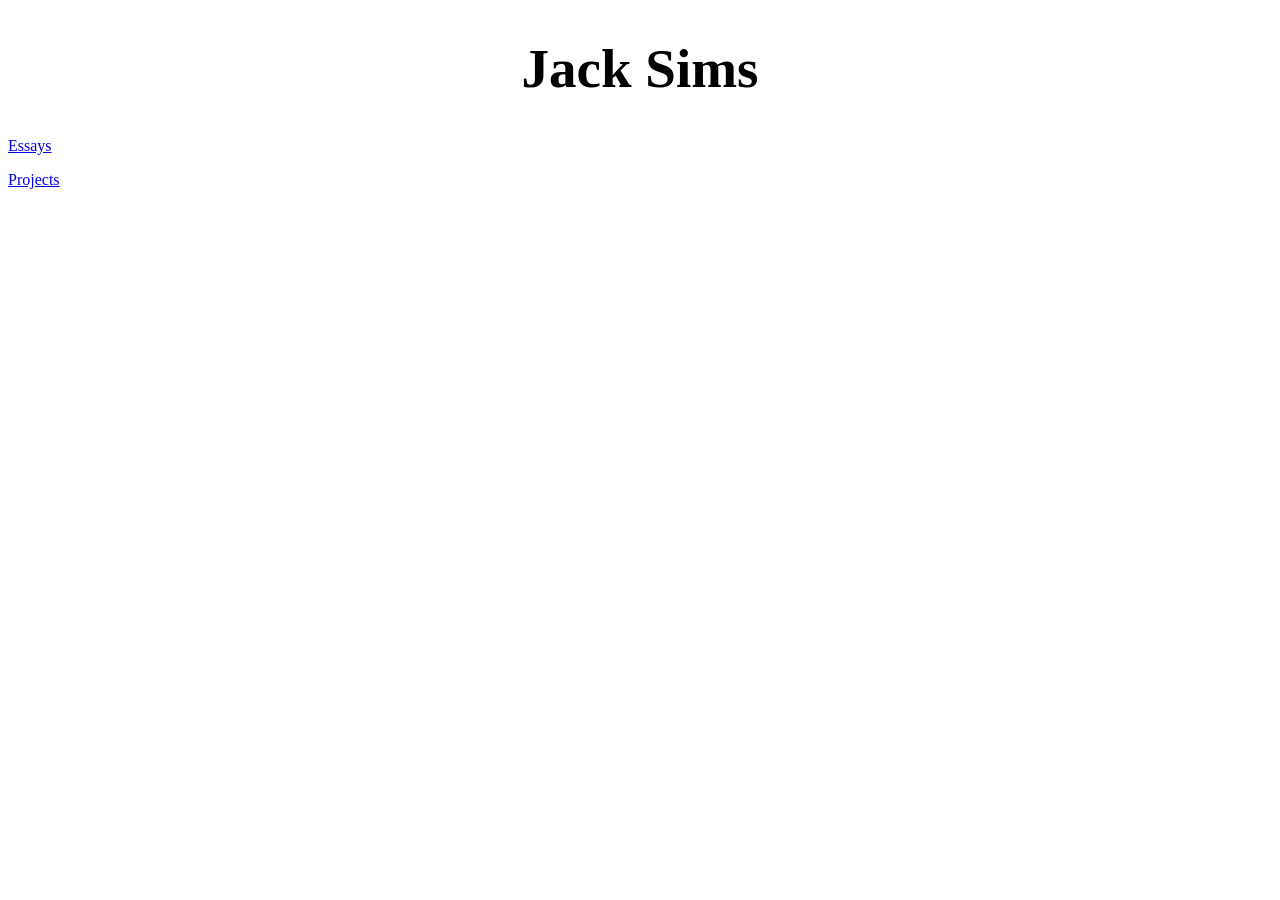
<file: index.html>
<!DOCTYPE html>
<html>
    <head>
        <title>
            Jack Sims' Portfolio
        </title>
        <meta charset="UTF-8">
        <meta name="viewport" content="width=device-width, initial-scale=1.0">
        <link rel="stylesheet" type="text/css" href="css/home.css">
    </head>
    <body>
        <h1 id="name">
            Jack Sims
        </h1>
        <p>
            <a href="./essays/essays.html">Essays</a>
        </p>
        <p>
            <a href="./projects/projects.html">Projects</a>
        </p>
    </body>
</html>
</file>
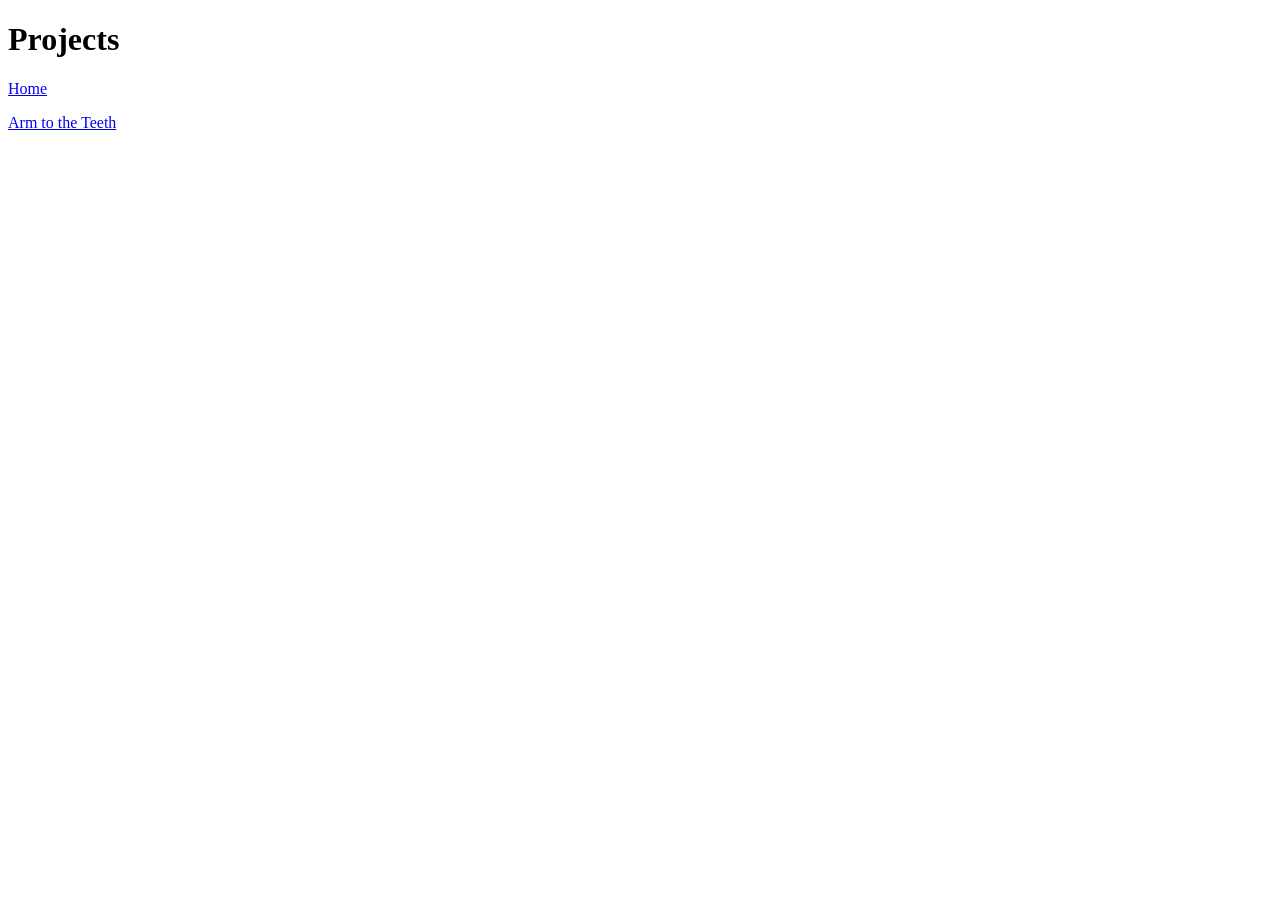
<file: projects/index.html>
<!DOCTYPE html>
<html>
    <body>
        <h1>
            Projects
        </h1>
        <p>
            <a href="../index.html">Home</a>
        </p>
        <p>
            <a href="./AT3/at3.html">Arm to the Teeth</a>
        </p>
    </body>
</html>
</file>
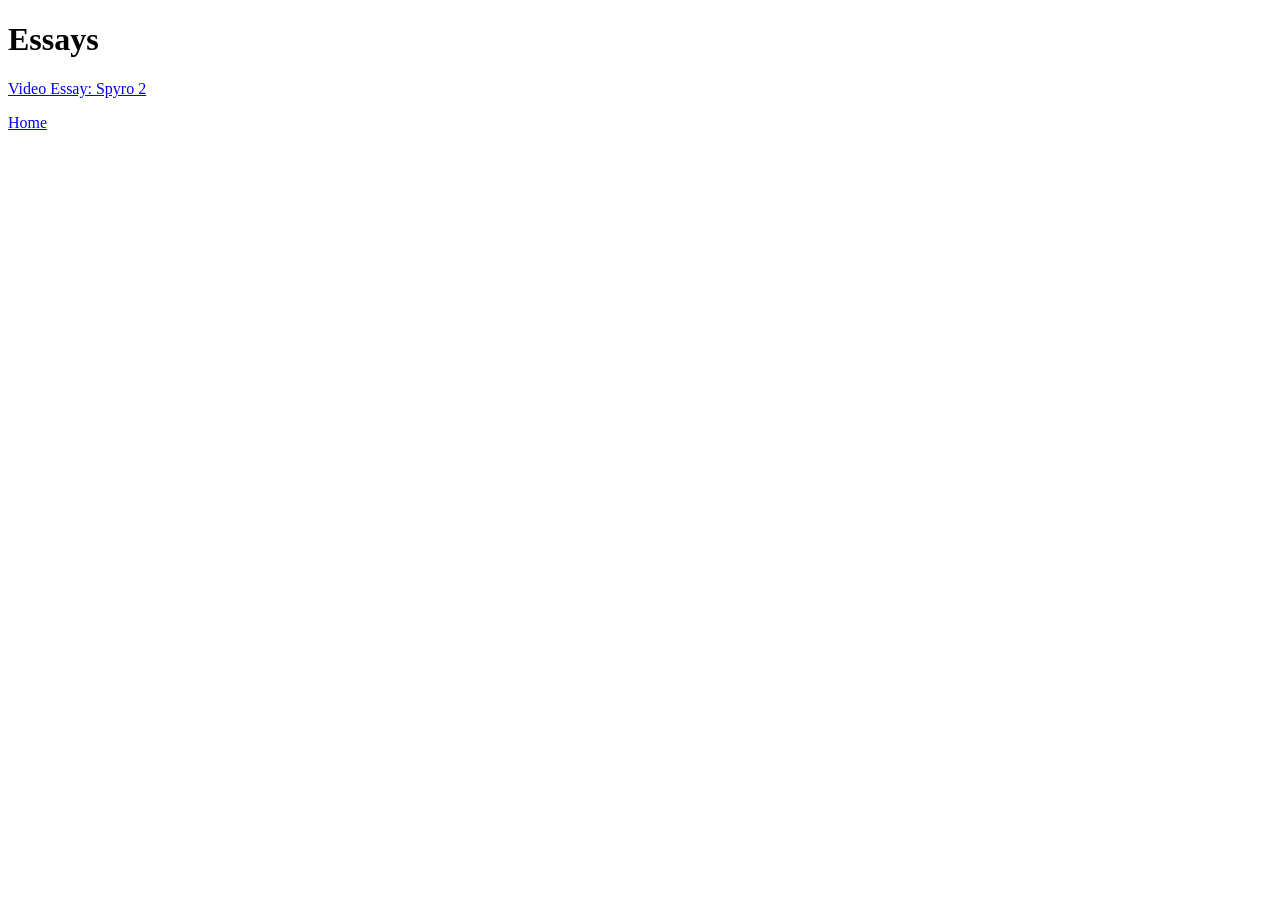
<file: essays/essays.html>
<!DOCTYPE html>
<html>
    <body>
        <h1>
            Essays
        </h1>
        <p>
            <a href="./se/se.html">Video Essay: Spyro 2</a>
        </p>
        <p>
            <a href="../index.html">Home</a>
        </p>
    </body>
</html>
</file>
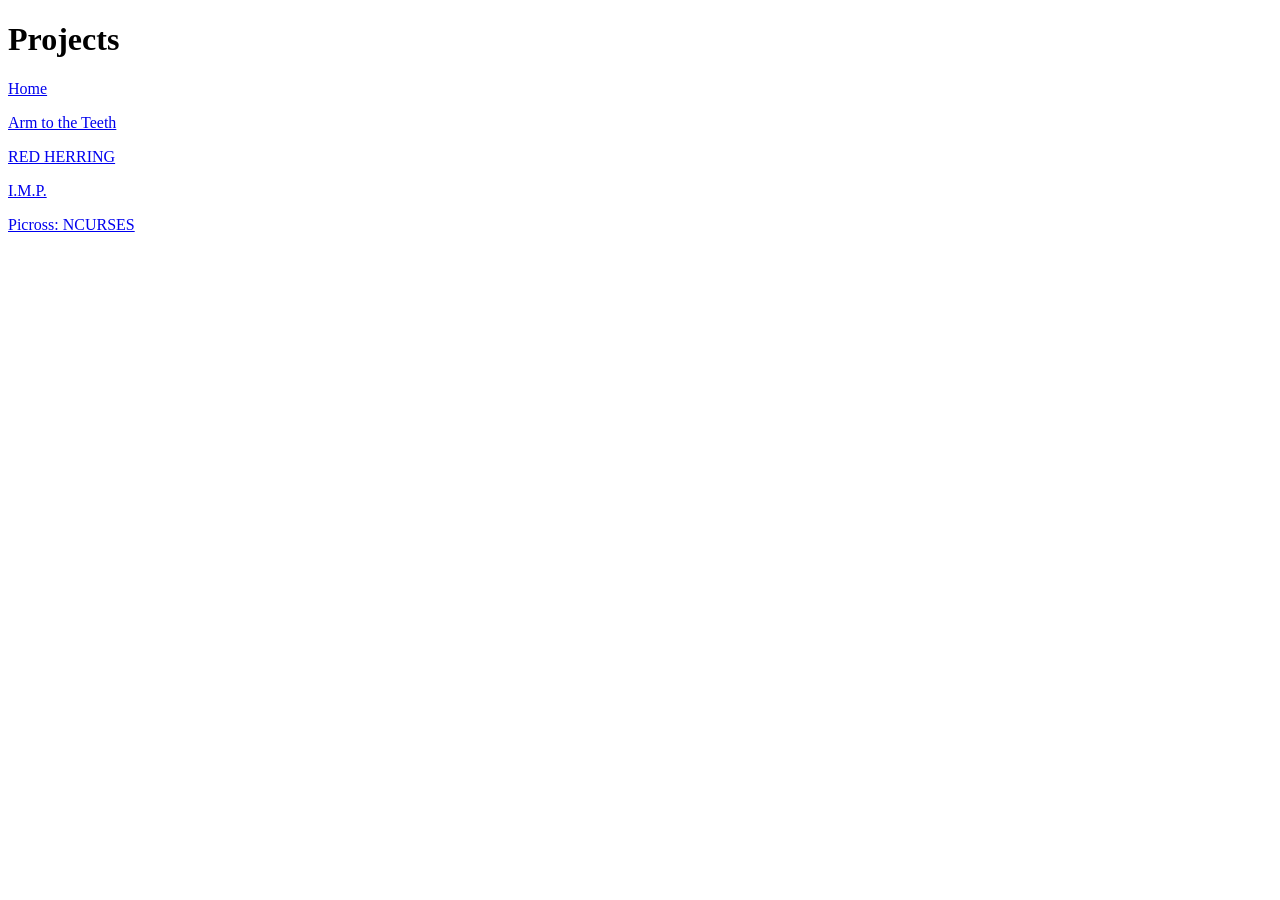
<file: projects/projects.html>
<!DOCTYPE html>
<html>
    <body>
        <h1>
            Projects
        </h1>
        <p>
            <a href="../index.html">Home</a>
        </p>
        <p>
            <a href="./at3/at3.html">Arm to the Teeth</a>
        </p>
        <p>
            <a href="./rh/rh.html">RED HERRING</a>
        </p>
        <p>
            <a href="./imp/imp.html">I.M.P.</a>
        </p>
        <p>
            <a href="./pn/pn.html">Picross: NCURSES</a>
        </p>
    </body>
</html>
</file>
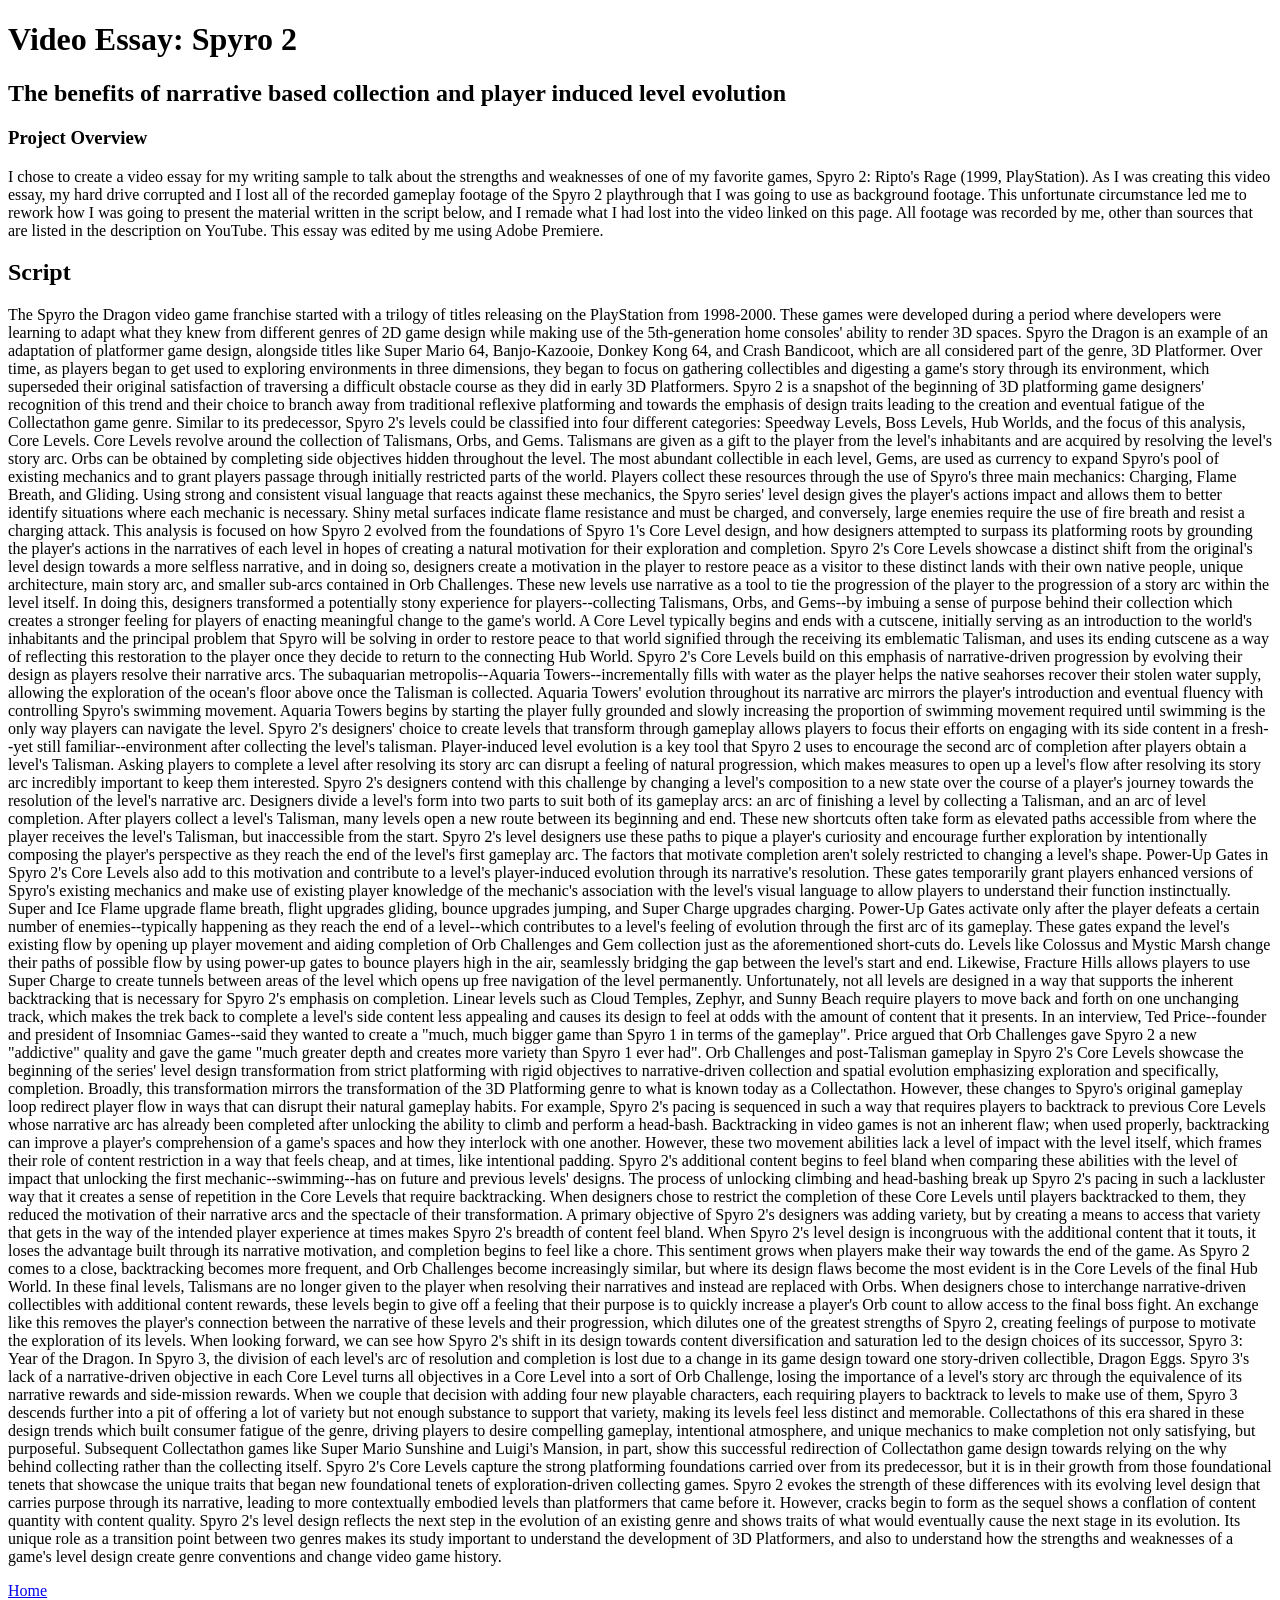
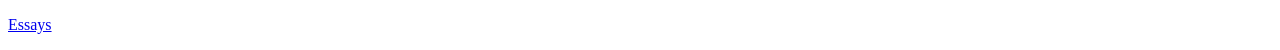
<file: essays/se/se.html>
<!DOCTYPE html>
    <html>
        <body>
            <h1>
                Video Essay: Spyro 2
            </h1>
                <h2>
                    The benefits of narrative based collection and player induced level evolution
                </h2>
                    <h3>
                        Project Overview
                    </h3>
                        <p>
                            I chose to create a video essay for my writing sample to talk about the strengths and weaknesses of one of my favorite games, Spyro 2: Ripto's Rage (1999, PlayStation). 
                            As I was creating this video essay, my hard drive corrupted and I lost all of the recorded gameplay footage of the Spyro 2 playthrough that I was going to use as background footage. This unfortunate circumstance led me to rework how I was going to present the material written in the script below, and I remade what I had lost into the video linked on this page.
                            All footage was recorded by me, other than sources that are listed in the description on YouTube. This essay was edited by me using Adobe Premiere.
                        </p>
                <h2>
                    Script
                </h2>
                    <p>
                         The Spyro the Dragon video game franchise started with a trilogy of titles releasing on the PlayStation from 1998-2000. These games were developed during a period where developers were learning to adapt what they knew from different genres of 2D game design while making use of the 5th-generation home consoles' ability to render 3D spaces. Spyro the Dragon is an example of an adaptation of platformer game design, alongside titles like Super Mario 64, Banjo-Kazooie, Donkey Kong 64, and Crash Bandicoot, which are all considered part of the genre, 3D Platformer. Over time, as players began to get used to exploring environments in three dimensions, they began to focus on gathering collectibles and digesting a game's story through its environment, which superseded their original satisfaction of traversing a difficult obstacle course as they did in early 3D Platformers. Spyro 2 is a snapshot of the beginning of 3D platforming game designers' recognition of this trend and their choice to branch away from traditional reflexive platforming and towards the emphasis of design traits leading to the creation and eventual fatigue of the Collectathon game genre. 
        Similar to its predecessor, Spyro 2's levels could be classified into four different categories: Speedway Levels, Boss Levels, Hub Worlds, and the focus of this analysis, Core Levels. Core Levels revolve around the collection of Talismans, Orbs, and Gems. Talismans are given as a gift to the player from the level's inhabitants and are acquired by resolving the level's story arc. Orbs can be obtained by completing side objectives hidden throughout the level. The most abundant collectible in each level, Gems, are used as currency to expand Spyro's pool of existing mechanics and to grant players passage through initially restricted parts of the world. Players collect these resources through the use of Spyro's three main mechanics: Charging, Flame Breath, and Gliding. Using strong and consistent visual language that reacts against these mechanics, the Spyro series' level design gives the player's actions impact and allows them to better identify situations where each mechanic is necessary. Shiny metal surfaces indicate flame resistance and must be charged, and conversely, large enemies require the use of fire breath and resist a charging attack. This analysis is focused on how Spyro 2 evolved from the foundations of Spyro 1's Core Level design, and how designers attempted to surpass its platforming roots by grounding the player's actions in the narratives of each level in hopes of creating a natural motivation for their exploration and completion.
        Spyro 2's Core Levels showcase a distinct shift from the original's level design towards a more selfless narrative, and in doing so, designers create a motivation in the player to restore peace as a visitor to these distinct lands with their own native people, unique architecture, main story arc, and smaller sub-arcs contained in Orb Challenges. These new levels use narrative as a tool to tie the progression of the player to the progression of a story arc within the level itself. In doing this, designers transformed a potentially stony experience for players--collecting Talismans, Orbs, and Gems--by imbuing a sense of purpose behind their collection which creates a stronger feeling for players of enacting meaningful change to the game's world. A Core Level typically begins and ends with a cutscene, initially serving as an introduction to the world's inhabitants and the principal problem that Spyro will be solving in order to restore peace to that world signified through the receiving its emblematic Talisman, and uses its ending cutscene as a way of reflecting this restoration to the player once they decide to return to the connecting Hub World. 
        Spyro 2's Core Levels build on this emphasis of narrative-driven progression by evolving their design as players resolve their narrative arcs. The subaquarian metropolis--Aquaria Towers--incrementally fills with water as the player helps the native seahorses recover their stolen water supply, allowing the exploration of the ocean's floor above once the Talisman is collected. Aquaria Towers' evolution throughout its narrative arc mirrors the player's introduction and eventual fluency with controlling Spyro's swimming movement. Aquaria Towers begins by starting the player fully grounded and slowly increasing the proportion of swimming movement required until swimming is the only way players can navigate the level. Spyro 2's designers' choice to create levels that transform through gameplay allows players to focus their efforts on engaging with its side content in a fresh--yet still familiar--environment after collecting the level's talisman.
        Player-induced level evolution is a key tool that Spyro 2 uses to encourage the second arc of completion after players obtain a level's Talisman. Asking players to complete a level after resolving its story arc can disrupt a feeling of natural progression, which makes measures to open up a level's flow after resolving its story arc incredibly important to keep them interested. Spyro 2's designers contend with this challenge by changing a level's composition to a new state over the course of a player's journey towards the resolution of the level's narrative arc. Designers divide a level's form into two parts to suit both of its gameplay arcs: an arc of finishing a level by collecting a Talisman, and an arc of level completion. After players collect a level's Talisman, many levels open a new route between its beginning and end. These new shortcuts often take form as elevated paths accessible from where the player receives the level's Talisman, but inaccessible from the start. Spyro 2's level designers use these paths to pique a player's curiosity and encourage further exploration by intentionally composing the player's perspective as they reach the end of the level's first gameplay arc. 
        The factors that motivate completion aren't solely restricted to changing a level's shape. Power-Up Gates in Spyro 2's Core Levels also add to this motivation and contribute to a level's player-induced evolution through its narrative's resolution. These gates temporarily grant players enhanced versions of Spyro's existing mechanics and make use of existing player knowledge of the mechanic's association with the level's visual language to allow players to understand their function instinctually. Super and Ice Flame upgrade flame breath, flight upgrades gliding, bounce upgrades jumping, and Super Charge upgrades charging. Power-Up Gates activate only after the player defeats a certain number of enemies--typically happening as they reach the end of a level--which contributes to a level's feeling of evolution through the first arc of its gameplay. These gates expand the level's existing flow by opening up player movement and aiding completion of Orb Challenges and Gem collection just as the aforementioned short-cuts do. Levels like Colossus and Mystic Marsh change their paths of possible flow by using power-up gates to bounce players high in the air, seamlessly bridging the gap between the level's start and end. Likewise, Fracture Hills allows players to use Super Charge to create tunnels between areas of the level which opens up free navigation of the level permanently. Unfortunately, not all levels are designed in a way that supports the inherent backtracking that is necessary for Spyro 2's emphasis on completion. Linear levels such as Cloud Temples, Zephyr, and Sunny Beach require players to move back and forth on one unchanging track, which makes the trek back to complete a level's side content less appealing and causes its design to feel at odds with the amount of content that it presents. 
        In an interview, Ted Price--founder and president of Insomniac Games--said they wanted to create a "much, much bigger game than Spyro 1 in terms of the gameplay". Price argued that Orb Challenges gave Spyro 2 a new "addictive" quality and gave the game "much greater depth and creates more variety than Spyro 1 ever had". Orb Challenges and post-Talisman gameplay in Spyro 2's Core Levels showcase the beginning of the series' level design transformation from strict platforming with rigid objectives to narrative-driven collection and spatial evolution emphasizing exploration and specifically, completion. Broadly, this transformation mirrors the transformation of the 3D Platforming genre to what is known today as a Collectathon. However, these changes to Spyro's original gameplay loop redirect player flow in ways that can disrupt their natural gameplay habits. For example, Spyro 2's pacing is sequenced in such a way that requires players to backtrack to previous Core Levels whose narrative arc has already been completed after unlocking the ability to climb and perform a head-bash. Backtracking in video games is not an inherent flaw; when used properly, backtracking can improve a player's comprehension of a game's spaces and how they interlock with one another. However, these two movement abilities lack a level of impact with the level itself, which frames their role of content restriction in a way that feels cheap, and at times, like intentional padding. Spyro 2's additional content begins to feel bland when comparing these abilities with the level of impact that unlocking the first mechanic--swimming--has on future and previous levels' designs. The process of unlocking climbing and head-bashing break up Spyro 2's pacing in such a lackluster way that it creates a sense of repetition in the Core Levels that require backtracking. When designers chose to restrict the completion of these Core Levels until players backtracked to them, they reduced the motivation of their narrative arcs and the spectacle of their transformation. A primary objective of Spyro 2's designers was adding variety, but by creating a means to access that variety that gets in the way of the intended player experience at times makes Spyro 2's breadth of content feel bland. When Spyro 2's level design is incongruous with the additional content that it touts, it loses the advantage built through its narrative motivation, and completion begins to feel like a chore. This sentiment grows when players make their way towards the end of the game. As Spyro 2 comes to a close, backtracking becomes more frequent, and Orb Challenges become increasingly similar, but where its design flaws become the most evident is in the Core Levels of the final Hub World. In these final levels, Talismans are no longer given to the player when resolving their narratives and instead are replaced with Orbs. When designers chose to interchange narrative-driven collectibles with additional content rewards, these levels begin to give off a feeling that their purpose is to quickly increase a player's Orb count to allow access to the final boss fight. An exchange like this removes the player's connection between the narrative of these levels and their progression, which dilutes one of the greatest strengths of Spyro 2, creating feelings of purpose to motivate the exploration of its levels. 
        When looking forward, we can see how Spyro 2's shift in its design towards content diversification and saturation led to the design choices of its successor, Spyro 3: Year of the Dragon. In Spyro 3, the division of each level's arc of resolution and completion is lost due to a change in its game design toward one story-driven collectible, Dragon Eggs. Spyro 3's lack of a narrative-driven objective in each Core Level turns all objectives in a Core Level into a sort of Orb Challenge, losing the importance of a level's story arc through the equivalence of its narrative rewards and side-mission rewards. When we couple that decision with adding four new playable characters, each requiring players to backtrack to levels to make use of them, Spyro 3 descends further into a pit of offering a lot of variety but not enough substance to support that variety, making its levels feel less distinct and memorable. Collectathons of this era shared in these design trends which built consumer fatigue of the genre, driving players to desire compelling gameplay, intentional atmosphere, and unique mechanics to make completion not only satisfying, but purposeful. Subsequent Collectathon games like Super Mario Sunshine and Luigi's Mansion, in part, show this successful redirection of Collectathon game design towards relying on the why behind collecting rather than the collecting itself. 
        Spyro 2's Core Levels capture the strong platforming foundations carried over from its predecessor, but it is in their growth from those foundational tenets that showcase the unique traits that began new foundational tenets of exploration-driven collecting games. Spyro 2 evokes the strength of these differences with its evolving level design that carries purpose through its narrative, leading to more contextually embodied levels than platformers that came before it. However, cracks begin to form as the sequel shows a conflation of content quantity with content quality. Spyro 2's level design reflects the next step in the evolution of an existing genre and shows traits of what would eventually cause the next stage in its evolution. Its unique role as a transition point between two genres makes its study important to understand the development of 3D Platformers, and also to understand how the strengths and weaknesses of a game's level design create genre conventions and change video game history. 
                    </p>
        <p>
            <a href="../index.html">Home</a>
        </p>
        <p>
            <a href="../essays.html">Essays</a>
        </p>
        </body>
    </html>
</file>
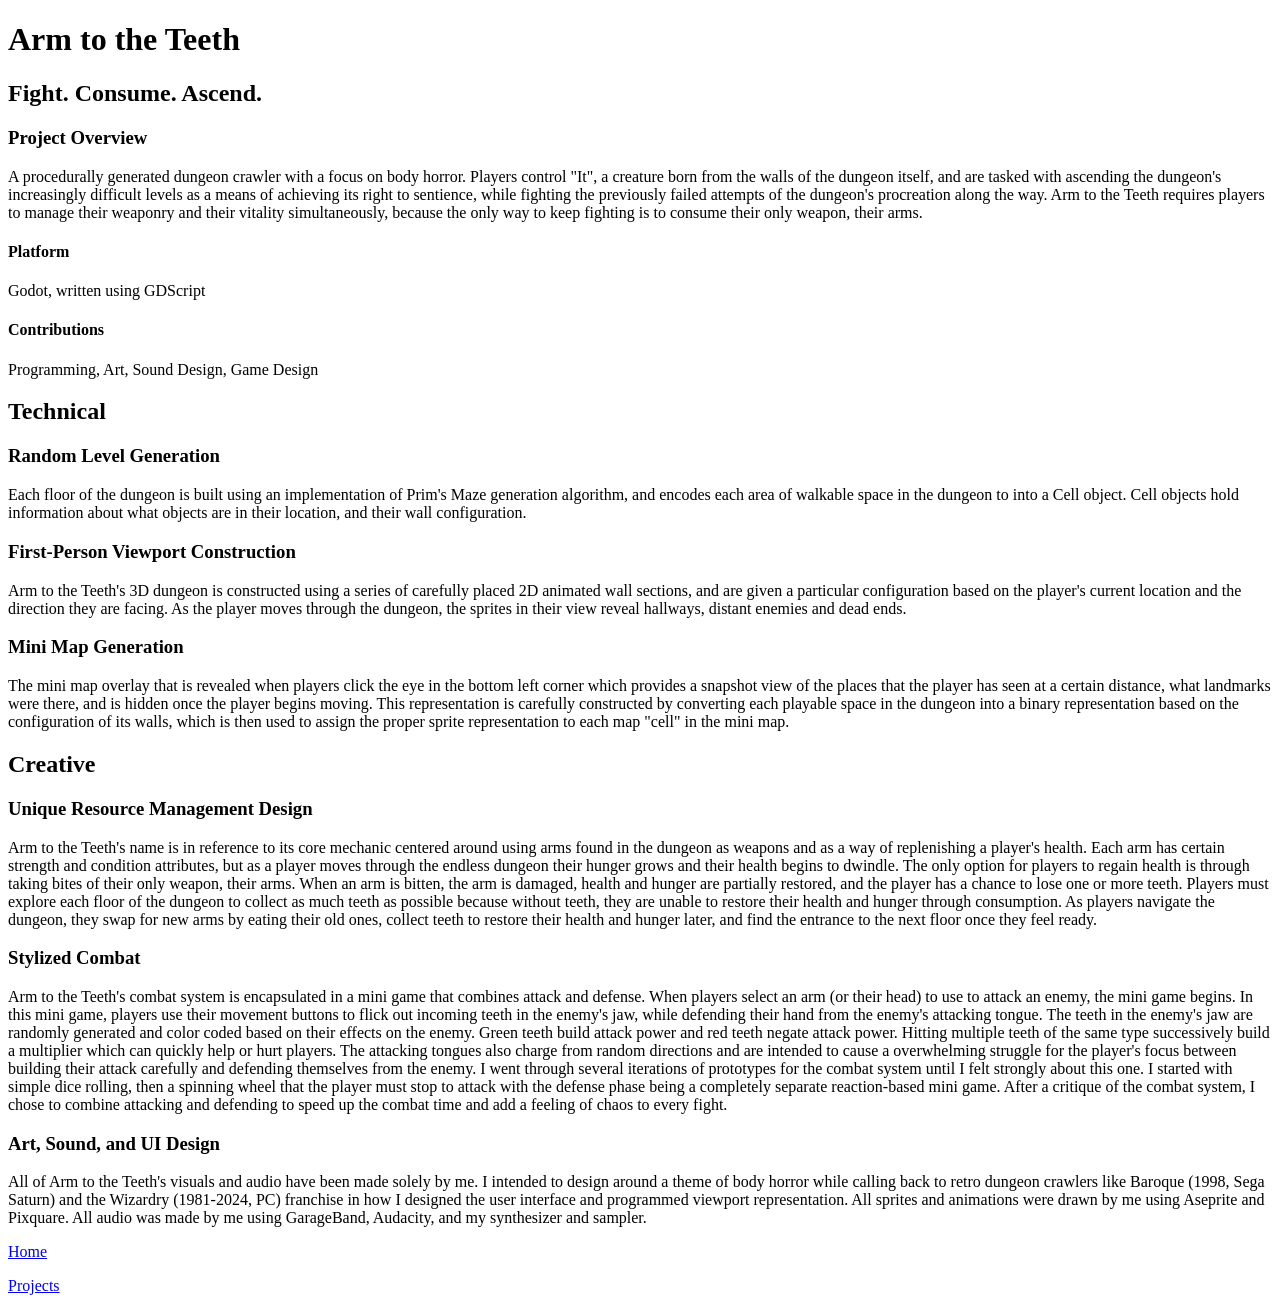
<file: projects/at3/at3.html>
<!DOCTYPE html>
<html>
    <body>
        <h1>
            Arm to the Teeth
        </h1>
            <h2>
            Fight. Consume. Ascend. 
            </h2>
                <h3>
                    Project Overview
                </h3>
                    <p>
                        A procedurally generated dungeon crawler with a focus on body horror. Players control "It", a creature born from the walls of the dungeon itself, and are tasked with ascending the dungeon's increasingly difficult levels as a means of achieving its right to sentience, while fighting the previously failed attempts of the dungeon's procreation along the way.
                        Arm to the Teeth requires players to manage their weaponry and their vitality simultaneously, because the only way to keep fighting is to consume their only weapon, their arms.
                    </p>
                    <h4>
                        Platform
                    </h4>
                        <p>
                            Godot, written using GDScript
                        </p>
                    <h4>
                        Contributions
                    </h4>
                        <p>
                            Programming, Art, Sound Design, Game Design
                        </p>
            <h2>
                Technical
            </h2>
                <h3>
                    Random Level Generation
                </h3> 
                    <p>
                        Each floor of the dungeon is built using an implementation of Prim's Maze generation algorithm, and encodes each area of walkable space in the dungeon to into a Cell object.
                        Cell objects hold information about what objects are in their location, and their wall configuration.
                    </p>
                <h3>
                    First-Person Viewport Construction
                </h3>
                    <p>
                        Arm to the Teeth's 3D dungeon is constructed using a series of carefully placed 2D animated wall sections, and are given a particular configuration based on the player's current location and the direction they are facing.
                        As the player moves through the dungeon, the sprites in their view reveal hallways, distant enemies and dead ends.
                    </p>
                <h3>
                    Mini Map Generation
                </h3>
                    <p>
                        The mini map overlay that is revealed when players click the eye in the bottom left corner which provides a snapshot view of the places that the player has seen at a certain distance, what landmarks were there, and is hidden once the player begins moving. 
                        This representation is carefully constructed by converting each playable space in the dungeon into a binary representation based on the configuration of its walls, which is then used to assign the proper sprite representation to each map "cell" in the mini map.
                    </p>
            <h2>
                Creative
            </h2>
                <h3>
                    Unique Resource Management Design
                </h3>
                    <p>
                        Arm to the Teeth's name is in reference to its core mechanic centered around using arms found in the dungeon as weapons and as a way of replenishing a player's health. 
                        Each arm has certain strength and condition attributes, but as a player moves through the endless dungeon their hunger grows and their health begins to dwindle. The only option for players to regain health is through taking bites of their only weapon, their arms. 
                        When an arm is bitten, the arm is damaged, health and hunger are partially restored, and the player has a chance to lose one or more teeth.
                        Players must explore each floor of the dungeon to collect as much teeth as possible because without teeth, they are unable to restore their health and hunger through consumption. 
                        As players navigate the dungeon, they swap for new arms by eating their old ones, collect teeth to restore their health and hunger later, and find the entrance to the next floor once they feel ready.
                    </p>
                <h3>
                    Stylized Combat
                </h3>
                    <p>
                        Arm to the Teeth's combat system is encapsulated in a mini game that combines attack and defense.
                        When players select an arm (or their head) to use to attack an enemy, the mini game begins. In this mini game, players use their movement buttons to flick out incoming teeth in the enemy's jaw, while defending their hand from the enemy's attacking tongue. 
                        The teeth in the enemy's jaw are randomly generated and color coded based on their effects on the enemy. Green teeth build attack power and red teeth negate attack power. Hitting multiple teeth of the same type successively build a multiplier which can quickly help or hurt players.
                        The attacking tongues also charge from random directions and are intended to cause a overwhelming struggle for the player's focus between building their attack carefully and defending themselves from the enemy.
                        I went through several iterations of prototypes for the combat system until I felt strongly about this one. I started with simple dice rolling, then a spinning wheel that the player must stop to attack with the defense phase being a completely separate reaction-based mini game. After a critique of the combat system, I chose to combine attacking and defending to speed up the combat time and add a feeling of chaos to every fight.
                    </p>
                <h3>
                    Art, Sound, and UI Design
                </h3>
                    <p>
                        All of Arm to the Teeth's visuals and audio have been made solely by me. I intended to design around a theme of body horror while calling back to retro dungeon crawlers like Baroque (1998, Sega Saturn) and the Wizardry (1981-2024, PC) franchise in how I designed the user interface and programmed viewport representation.
                        All sprites and animations were drawn by me using Aseprite and Pixquare. All audio was made by me using GarageBand, Audacity, and my synthesizer and sampler. 
                    </p>
        <p>
            <a href="../index.html">Home</a>
        </p>
        <p>
            <a href="../projects.html">Projects</a>
        </p>
    </body>
</html>
</file>
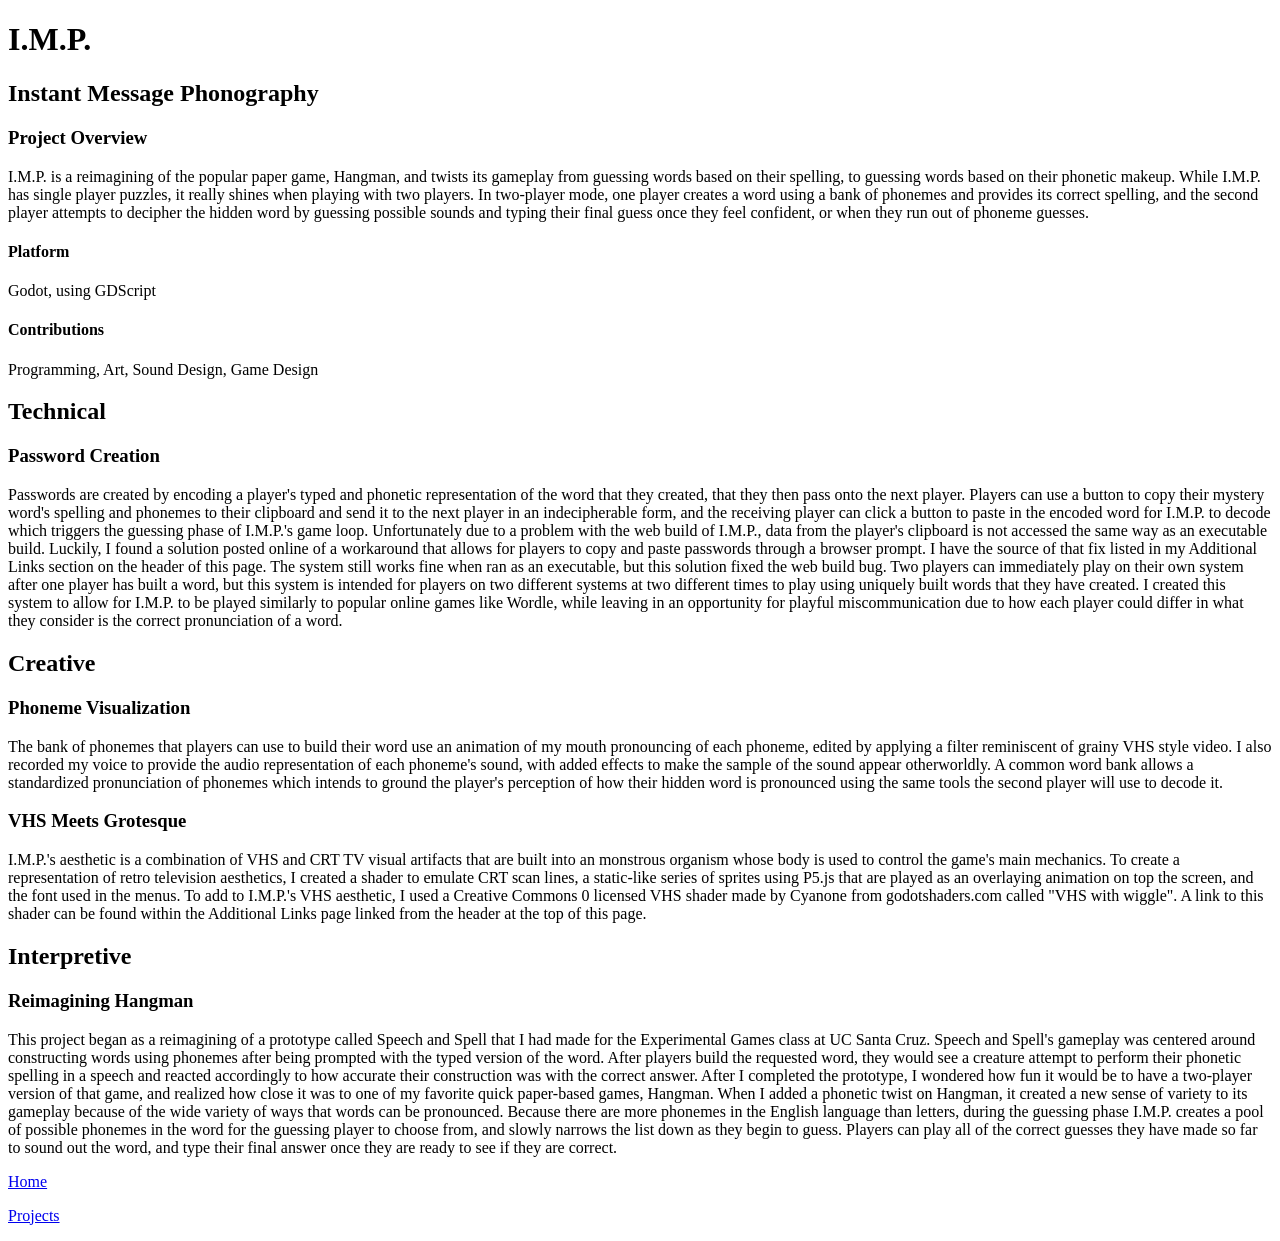
<file: projects/imp/imp.html>
<!DOCTYPE html>
<html>
    <body>
        <h1>
            I.M.P.
        </h1>
            <h2>
                Instant Message Phonography
            </h2>
                <h3>
                    Project Overview
                </h3>
                    <p>
                        I.M.P. is a reimagining of the popular paper game, Hangman, and twists its gameplay from guessing words based on their spelling, to guessing words based on their phonetic makeup. 
                        While I.M.P. has single player puzzles, it really shines when playing with two players. In two-player mode, one player creates a word using a bank of phonemes and provides its correct spelling, and the second player attempts to decipher the hidden word by guessing possible sounds and typing their final guess once they feel confident, or when they run out of phoneme guesses.
                    </p>
                    <h4>
                        Platform
                    </h4>
                        <p>
                            Godot, using GDScript
                        </p>
                    <h4>
                        Contributions
                    </h4>
                        <p>
                            Programming, Art, Sound Design, Game Design
                        </p>
            <h2>
                Technical
            </h2>
                <h3>
                    Password Creation
                </h3>
                    <p>
                        Passwords are created by encoding a player's typed and phonetic representation of the word that they created, that they then pass onto the next player. 
                        Players can use a button to copy their mystery word's spelling and phonemes to their clipboard and send it to the next player in an indecipherable form, and the receiving player can click a button to paste in the encoded word for I.M.P. to decode which triggers the guessing phase of I.M.P.'s game loop.
                        Unfortunately due to a problem with the web build of I.M.P., data from the player's clipboard is not accessed the same way as an executable build. Luckily, I found a solution posted online of a workaround that allows for players to copy and paste passwords through a browser prompt. I have the source of that fix listed in my Additional Links section on the header of this page. The system still works fine when ran as an executable, but this solution fixed the web build bug.
                        Two players can immediately play on their own system after one player has built a word, but this system is intended for players on two different systems at two different times to play using  uniquely built words that they have created.
                        I created this system to allow for I.M.P. to be played similarly to popular online games like Wordle, while leaving in an opportunity for playful miscommunication due to how each player could differ in what they consider is the correct pronunciation of a word.
                    </p>
            <h2>
                Creative
            </h2>
                <h3>
                    Phoneme Visualization
                </h3>
                    <p>
                        The bank of phonemes that players can use to build their word use an animation of my mouth pronouncing of each phoneme, edited by applying a filter reminiscent of grainy VHS style video. 
                        I also recorded my voice to provide the audio representation of each phoneme's sound, with added effects to make the sample of the sound appear otherworldly.
                        A common word bank allows a standardized pronunciation of phonemes which intends to ground the player's perception of how their hidden word is pronounced using the same tools the second player will use to decode it.
                    </p>
                <h3>
                    VHS Meets Grotesque
                </h3>
                    <p>
                        I.M.P.'s aesthetic is a combination of VHS and CRT TV visual artifacts that are built into an monstrous organism whose body is used to control the game's main mechanics. 
                        To create a representation of retro television aesthetics, I created a shader to emulate CRT scan lines, a static-like series of sprites using P5.js that are played as an overlaying animation on top the screen, and the font used in the menus.
                        To add to I.M.P.'s VHS aesthetic, I used a Creative Commons 0 licensed VHS shader made by Cyanone from godotshaders.com called "VHS with wiggle". A link to this shader can be found within the Additional Links page linked from the header at the top of this page.
                    </p>
            <h2>
                Interpretive
            </h2>
                <h3>
                    Reimagining Hangman
                </h3>
                    <p>
                        This project began as a reimagining of a prototype called Speech and Spell that I had made for the Experimental Games class at UC Santa Cruz. Speech and Spell's gameplay was centered around constructing words using phonemes after being prompted with the typed version of the word. After players build the requested word, they would see a creature attempt to perform their phonetic spelling in a speech and reacted accordingly to how accurate their construction was with the correct answer.
                        After I completed the prototype, I wondered how fun it would be to have a two-player version of that game, and realized how close it was to one of my favorite quick paper-based games, Hangman. 
                        When I added a phonetic twist on Hangman, it created a new sense of variety to its gameplay because of the wide variety of ways that words can be pronounced. Because there are more phonemes in the English language than letters, during the guessing phase I.M.P. creates a pool of possible phonemes in the word for the guessing player to choose from, and slowly narrows the list down as they begin to guess.
                        Players can play all of the correct guesses they have made so far to sound out the word, and type their final answer once they are ready to see if they are correct.
                    </p>
        <p>
            <a href="../index.html">Home</a>
        </p>
        <p>
            <a href="../projects.html">Projects</a>
        </p>
    </body>
</html>
</file>
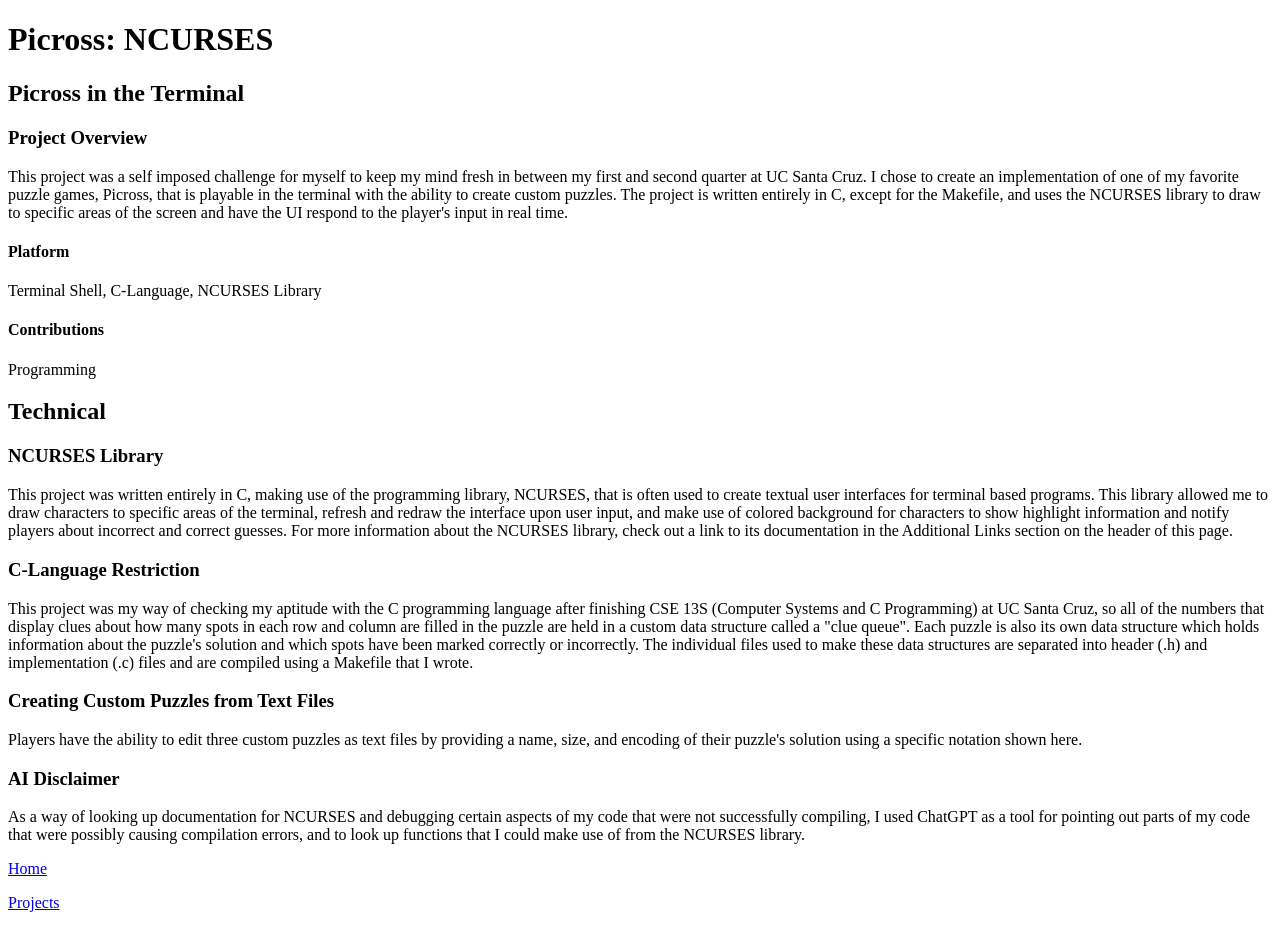
<file: projects/pn/pn.html>
<!DOCTYPE html>
    <html>
        <body>
            <h1>
                Picross: NCURSES
            </h1>
                <h2>
                    Picross in the Terminal
                </h2>
                    <h3>
                        Project Overview
                    </h3>
                        <p>
                            This project was a self imposed challenge for myself to keep my mind fresh in between my first and second quarter at UC Santa Cruz. I chose to create an implementation of one of my favorite puzzle games, Picross, that is playable in the terminal with the ability to create custom puzzles. The project is written entirely in C, except for the Makefile, and uses the NCURSES library to draw to specific areas of the screen and have the UI respond to the player's input in real time.
                        </p>
                        <h4>
                            Platform
                        </h4>
                            <p>
                                Terminal Shell, C-Language, NCURSES Library
                            </p>
                        <h4>
                            Contributions
                        </h4>
                            <p>
                                Programming
                            </p>
                <h2>
                    Technical
                </h2>
                    <h3>
                        NCURSES Library
                    </h3>
                        <p>
                            This project was written entirely in C, making use of the programming library, NCURSES, that is often used to create textual user interfaces for terminal based programs. This library allowed me to draw characters to specific areas of the terminal, refresh and redraw the interface upon user input, and make use of colored background for characters to show highlight information and notify players about incorrect and correct guesses.  
                            For more information about the NCURSES library, check out a link to its documentation in the Additional Links section on the header of this page.
                        </p>
                    <h3>
                        C-Language Restriction
                    </h3>
                        <p>
                            This project was my way of checking my aptitude with the C programming language after finishing CSE 13S (Computer Systems and C Programming) at UC Santa Cruz, so all of the numbers that display clues about how many spots in each row and column are filled in the puzzle are held in a custom data structure called a "clue queue". Each puzzle is also its own data structure which holds information about the puzzle's solution and which spots have been marked correctly or incorrectly.
                            The individual files used to make these data structures are separated into header (.h) and implementation (.c) files and are compiled using a Makefile that I wrote.
                        </p>
                    <h3>
                        Creating Custom Puzzles from Text Files
                    </h3>
                        <p>
                            Players have the ability to edit three custom puzzles as text files by providing a name, size, and encoding of their puzzle's solution using a specific notation shown here.
                        </p>
                    <h3>
                        AI Disclaimer
                    </h3>
                        <p>
                            As a way of looking up documentation for NCURSES and debugging certain aspects of my code that were not successfully compiling, I used ChatGPT as a tool for pointing out parts of my code that were possibly causing compilation errors, and to look up functions that I could make use of from the NCURSES library.
                        </p>
        <p>
            <a href="../index.html">Home</a>
        </p>
        <p>
            <a href="../projects.html">Projects</a>
        </p>
        </body>
    </html>
</file>
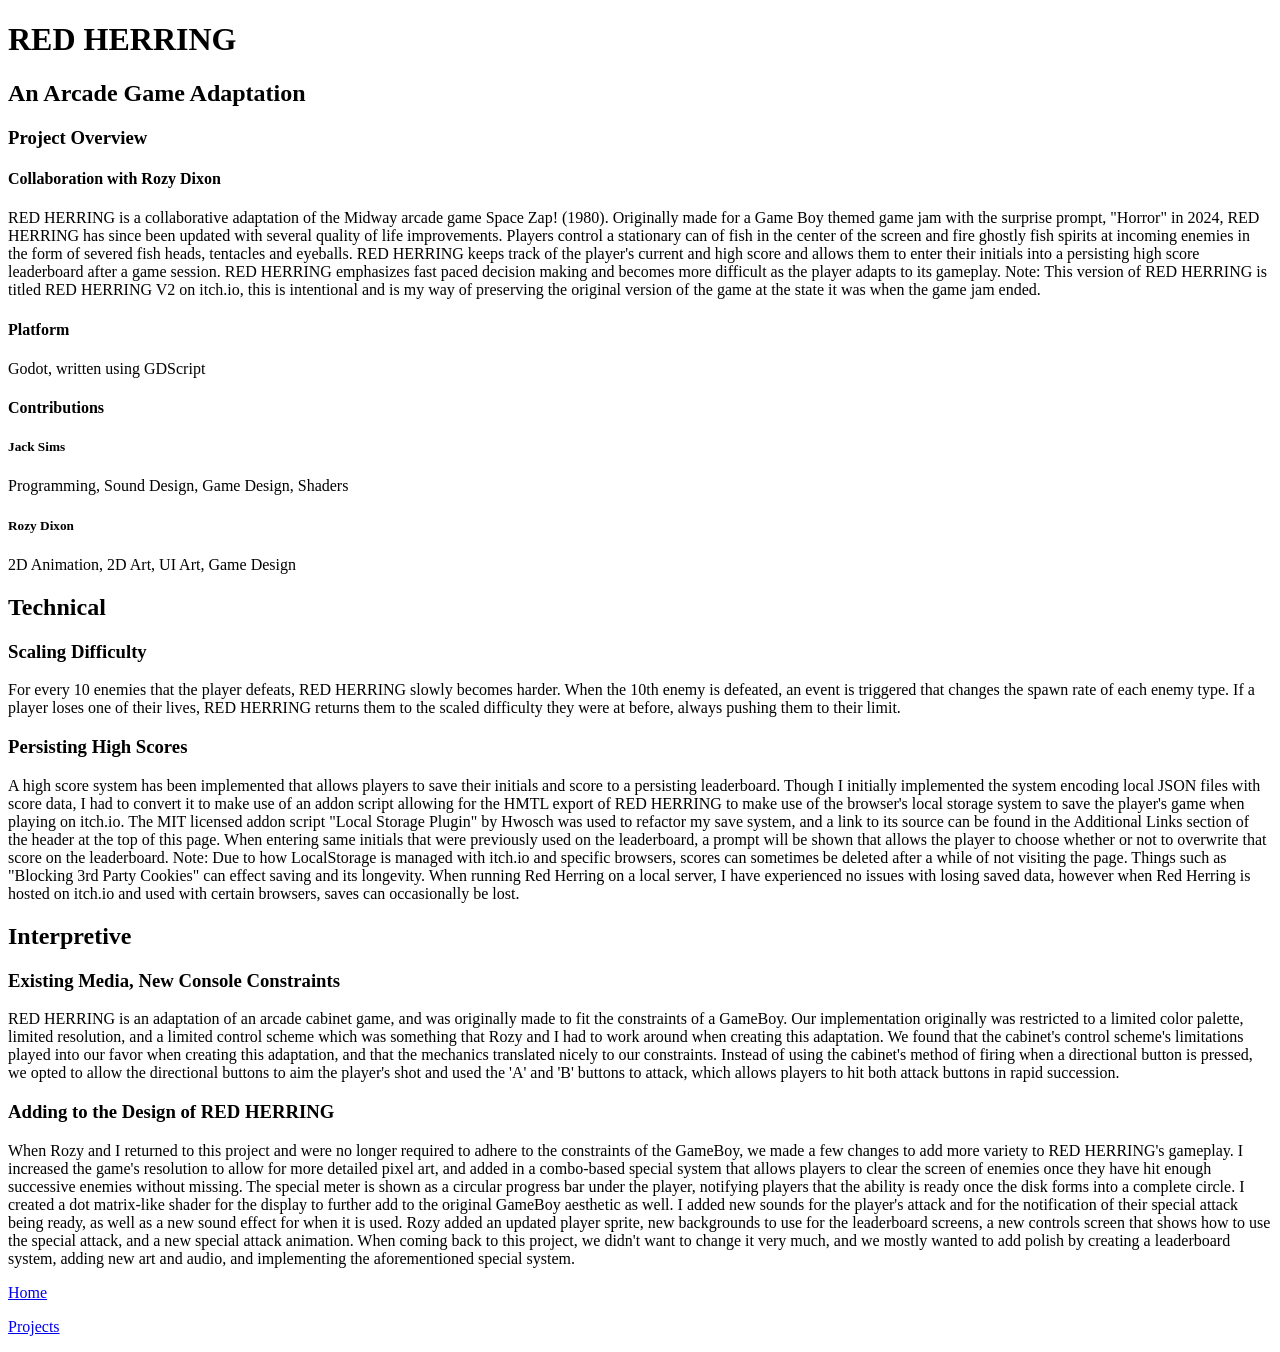
<file: projects/rh/rh.html>
<!DOCTYPE html>
<html>
    <body>
        <h1>
            RED HERRING
        </h1>
            <h2>
                An Arcade Game Adaptation
            </h2>
                <h3>
                    Project Overview
                </h3>
                    <h4>
                        Collaboration with Rozy Dixon
                    </h4>
                        <p>
                            RED HERRING is a collaborative adaptation of the Midway arcade game Space Zap! (1980). Originally made for a Game Boy themed game jam with the surprise prompt, "Horror" in 2024, RED HERRING has since been updated with several quality of life improvements. 
                            Players control a stationary can of fish in the center of the screen and fire ghostly fish spirits at incoming enemies in the form of severed fish heads, tentacles and eyeballs. 
                            RED HERRING keeps track of the player's current and high score and allows them to enter their initials into a persisting high score leaderboard after a game session.
                            RED HERRING emphasizes fast paced decision making and becomes more difficult as the player adapts to its gameplay. 
                            Note: This version of RED HERRING is titled RED HERRING V2 on itch.io, this is intentional and is my way of preserving the original version of the game at the state it was when the game jam ended.
                        </p>
                    <h4>
                        Platform
                    </h4>
                        <p>
                            Godot, written using GDScript
                        </p>
                    <h4>
                        Contributions
                    </h4>
                        <h5>
                            Jack Sims
                        </h5>
                            <p>
                                Programming, Sound Design, Game Design, Shaders
                            </p>
                        <h5>
                            Rozy Dixon
                        </h5>
                            <p>
                                2D Animation, 2D Art, UI Art, Game Design
                            </p>
                <h2>
                    Technical
                </h2>
                    <h3>
                        Scaling Difficulty
                    </h3>
                        <p>
                            For every 10 enemies that the player defeats, RED HERRING slowly becomes harder. When the 10th enemy is defeated, an event is triggered that changes the spawn rate of each enemy type. If a player loses one of their lives, RED HERRING returns them to the scaled difficulty they were at before, always pushing them to their limit. 
                        </p>
                    <h3>
                        Persisting High Scores
                    </h3>
                        <p>
                            A high score system has been implemented that allows players to save their initials and score to a persisting leaderboard. 
                            Though I initially implemented the system encoding local JSON files with score data, I had to convert it to make use of an addon script allowing for the HMTL export of RED HERRING to make use of the browser's local storage system to save the player's game when playing on itch.io. The MIT licensed addon script "Local Storage Plugin" by Hwosch was used to refactor my save system, and a link to its source can be found in the Additional Links section of the header at the top of this page.
                            When entering same initials that were previously used on the leaderboard, a prompt will be shown that allows the player to choose whether or not to overwrite that score on the leaderboard.
                            Note: Due to how LocalStorage is managed with itch.io and specific browsers, scores can sometimes be deleted after a while of not visiting the page. Things such as "Blocking 3rd Party Cookies" can effect saving and its longevity. When running Red Herring on a local server, I have experienced no issues with losing saved data, however when Red Herring is hosted on itch.io and used with certain browsers, saves can occasionally be lost.
                        </p>
                <h2>
                    Interpretive
                </h2>
                    <h3>
                        Existing Media, New Console Constraints
                    </h3>
                        <p>
                            RED HERRING is an adaptation of an arcade cabinet game, and was originally made to fit the constraints of a GameBoy. Our implementation originally was restricted to a limited color palette, limited resolution, and a limited control scheme which was something that Rozy and I had to work around when creating this adaptation. 
                            We found that the cabinet's control scheme's limitations played into our favor when creating this adaptation, and that the mechanics translated nicely to our constraints. Instead of using the cabinet's method of firing when a directional button is pressed, we opted to allow the directional buttons to aim the player's shot and used the 'A' and 'B' buttons to attack, which allows players to hit both attack buttons in rapid succession.
                        </p>
                    <h3>
                        Adding to the Design of RED HERRING
                    </h3> 
                        <p>
                            When Rozy and I returned to this project and were no longer required to adhere to the constraints of the GameBoy, we made a few changes to add more variety to RED HERRING's gameplay. 
                            I increased the game's resolution to allow for more detailed pixel art, and added in a combo-based special system that allows players to clear the screen of enemies once they have hit enough successive enemies without missing. The special meter is shown as a circular progress bar under the player, notifying players that the ability is ready once the disk forms into a complete circle. I created a dot matrix-like shader for the display to further add to the original GameBoy aesthetic as well. 
                            I added new sounds for the player's attack and for the notification of their special attack being ready, as well as a new sound effect for when it is used.
                            Rozy added an updated player sprite, new backgrounds to use for the leaderboard screens, a new controls screen that shows how to use the special attack, and a new special attack animation.
                            When coming back to this project, we didn't want to change it very much, and we mostly wanted to add polish by creating a leaderboard system, adding new art and audio, and implementing the aforementioned special system.
                        </p>
        <p>
            <a href="../index.html">Home</a>
        </p>
        <p>
            <a href="../projects.html">Projects</a>
        </p>
    </body>
</html>
</file>
<file: css/home.css>
#name {font-size:55px; text-align:center;}
</file>
